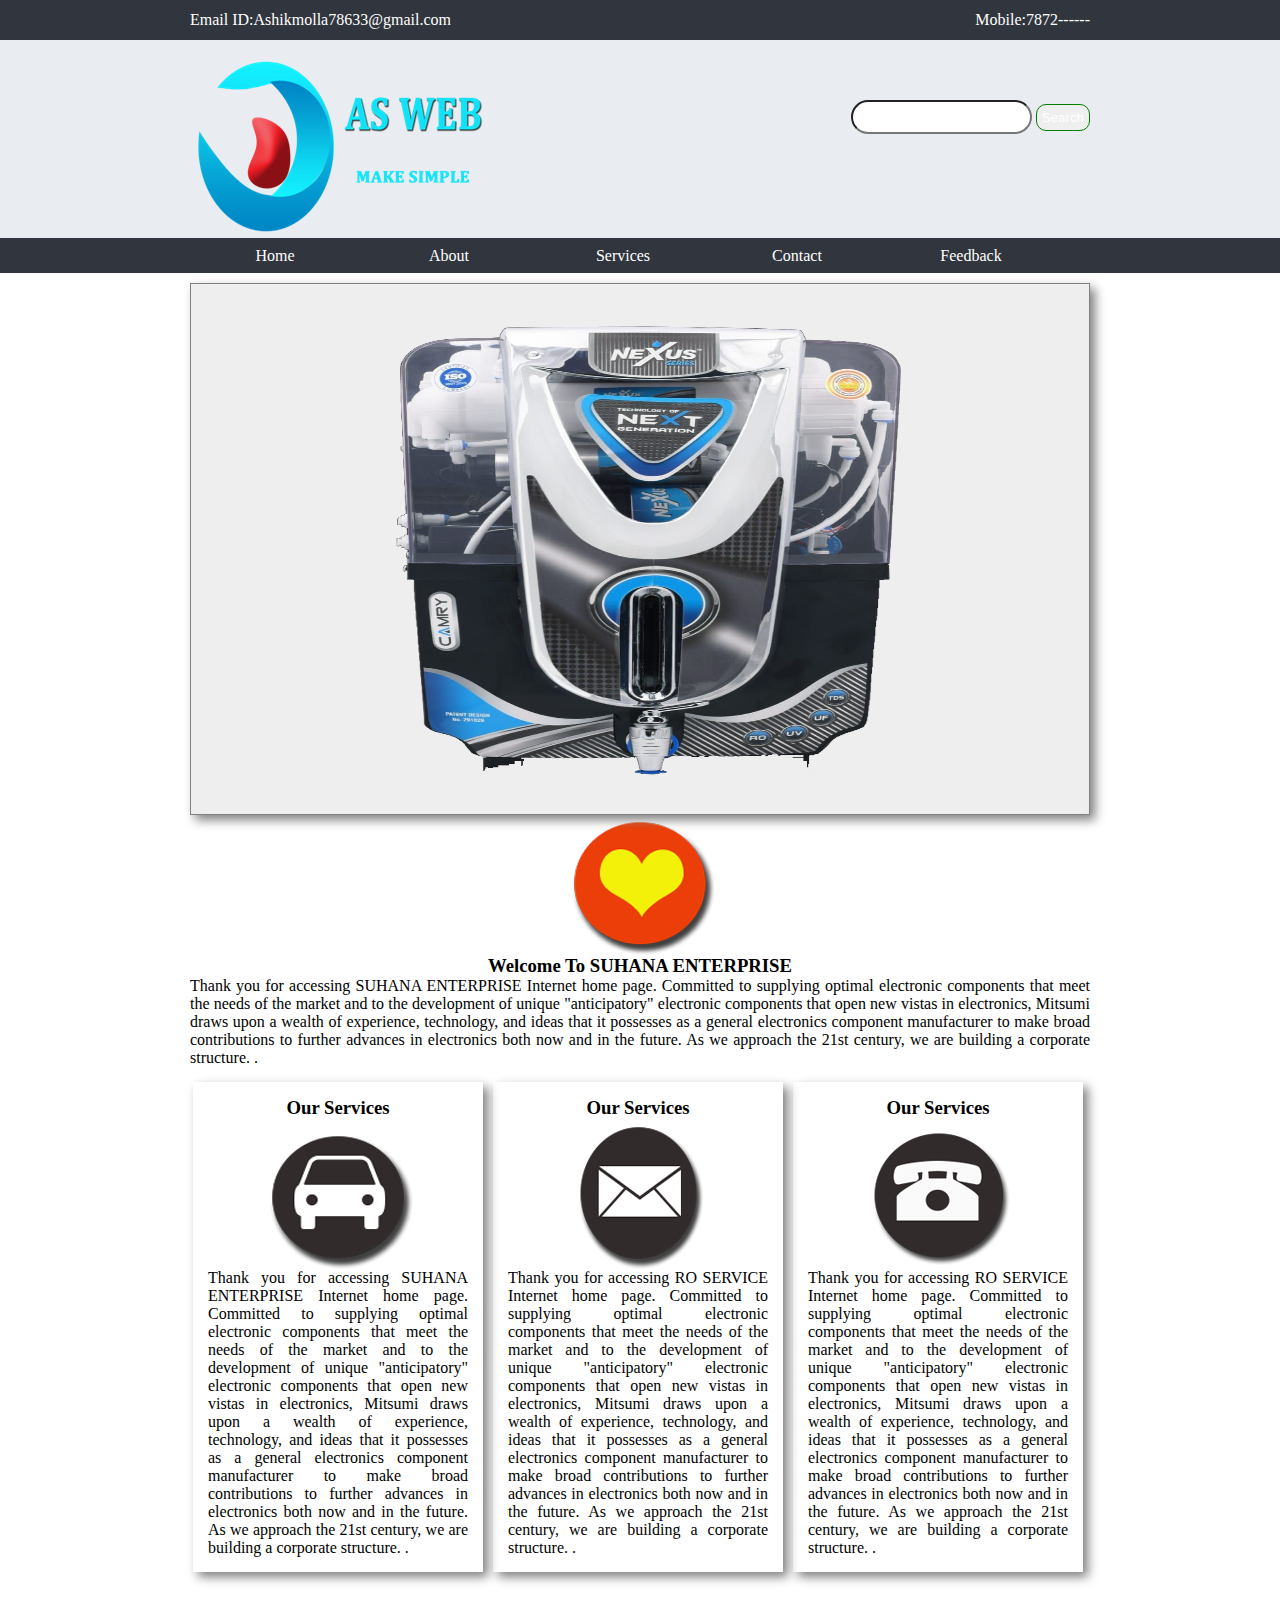
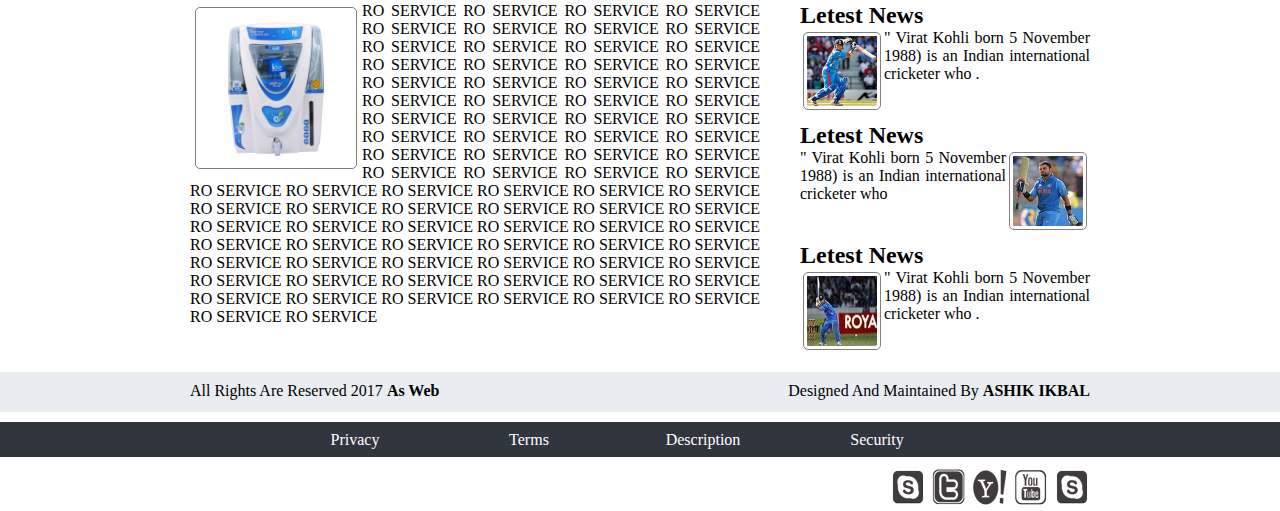
<file: index.html>
<!DOCTYPE html PUBLIC "-//W3C//DTD XHTML 1.0 Transitional//EN" "http://www.w3.org/TR/xhtml1/DTD/xhtml1-transitional.dtd">
<html xmlns="http://www.w3.org/1999/xhtml">
<head>


<title>AS WEB</title>
	<meta name="viewport" content="width=device-width, initial-scale=1.0, user-scalable=no"/>
<link type="text/css" rel="stylesheet" href="mystyle.css"/>
<link href="https://fonts.googleapis.com/css?family=Open+Sans+Condensed:300" rel="stylesheet">
<script src="jquery.js.js" type="text/javascript"></script>
<script src="jquery.cycle.all.js" type="text/javascript"></script>
<script type="text/javascript">

	$(document).ready(function()
	{
		$('#slider_image').cycle('fade');
        
    }
	);

</script>
</head>

<body>

    <div class="container dark">
        <div class="wrapper" id="top_div">
        	<div id="top_left">
            Email ID:Ashikmolla78633@gmail.com
            </div>
            <div id="top_right">
            Mobile:7872------
            </div>
            <div id="clear">
            
            </div>
        </div>
        
     </div>
     
     <div class="container light">
     	<div class="wrapper">
        	<div id="logo_left">
            	<img src="images/1.png"/>
            </div>
            <div id="logo_right">
            	<form>
                	<input id="textstyle" type="text" name="textbox"/>
                    <input id="button" type="button" name="search" value="Search"/>
                </form>
            </div>
             <div id="clear">
            
            </div>
        </div>
     
     </div>
     
	 <div class="container dark">
     	<div class="wrapper">
        	<ul>
            	<li><a href="index.html">Home</a></li>
                <li><a href="about.html">About</a></li>
                <li><a href="courses.html">Services</a></li>
                <li><a href="#">Contact</a></li>
                <li><a href="contact us.html">Feedback</a></li>
                
            </ul>
        </div>
     </div>
     
     <div class="container">
     		<div class="wrapper">
        		  <div id="slider_image">
            		 <img src="images/Images2/1.png"/>
					  <img src="images/Images2/2.png"/>
					  	  <img src="images/Images2/6.jpg"/>				 
					  <img src="images/Images2/5.png"/>
				 </div>
             </div>     
        
     </div>
     
     <div class="container">
     	<div class="wrapper">
        	<div id="text_image">
            	<img src="icon/love.png" onMouseOver="this.src='icon/love_hover.png'" onMouseOut="this.src='icon/love.png'"/>
            </div>
        	<h3>Welcome To SUHANA ENTERPRISE</h3>
        	<p>
            Thank you for accessing SUHANA ENTERPRISE Internet home page.
Committed to supplying optimal electronic components that meet the needs of the market and to the development of unique "anticipatory" electronic components that open new vistas in electronics, Mitsumi draws upon a wealth of experience, technology, and ideas that it possesses as a general electronics component manufacturer to make broad contributions to further advances in electronics both now and in the future. As we approach the 21st century, we are building a corporate structure. .
            </p>
             <div id="div_text">
             <h3>Our Services</h3>
             <div id="text_image">
             	<img src="icon/car.png" onMouseOver="this.src='icon/car_hover.png'" onMouseOut="this.src='icon/car.png'"/>
             </div>
             <p>
              Thank you for accessing SUHANA ENTERPRISE Internet home page.
Committed to supplying optimal electronic components that meet the needs of the market and to the development of unique "anticipatory" electronic components that open new vistas in electronics, Mitsumi draws upon a wealth of experience, technology, and ideas that it possesses as a general electronics component manufacturer to make broad contributions to further advances in electronics both now and in the future. As we approach the 21st century, we are building a corporate structure. .
             </p>
             </div>
              <div id="div_text">
              <h3>Our Services</h3>
              <div id="text_image">
             	<img src="icon/ms.png" onMouseOver="this.src='icon/msh.png'" onMouseOut="this.src='icon/ms.png'"/>
             </div>
             <p>
              Thank you for accessing RO SERVICE Internet home page.
Committed to supplying optimal electronic components that meet the needs of the market and to the development of unique "anticipatory" electronic components that open new vistas in electronics, Mitsumi draws upon a wealth of experience, technology, and ideas that it possesses as a general electronics component manufacturer to make broad contributions to further advances in electronics both now and in the future. As we approach the 21st century, we are building a corporate structure. .
             </p>
             </div>
              <div id="div_text">
              <h3>Our Services</h3>
              <div id="text_image">
             	<img src="icon/m.png" onMouseOver="this.src='icon/mh.png'" onMouseOut="this.src='icon/m.png'"/>
             </div>
             <p>
              Thank you for accessing RO SERVICE Internet home page.
Committed to supplying optimal electronic components that meet the needs of the market and to the development of unique "anticipatory" electronic components that open new vistas in electronics, Mitsumi draws upon a wealth of experience, technology, and ideas that it possesses as a general electronics component manufacturer to make broad contributions to further advances in electronics both now and in the future. As we approach the 21st century, we are building a corporate structure. .
             </p>
             </div>
        </div>
     </div>
	
     <div class="container">
     	<div class="wrapper">
        	<div id="bottom_div_left">
            <p> <img src="images/Images2/10.png" align="left"/>
            RO SERVICE RO SERVICE RO SERVICE RO SERVICE RO SERVICE RO SERVICE RO SERVICE RO SERVICE RO SERVICE RO SERVICE RO SERVICE RO SERVICE RO SERVICE RO SERVICE RO SERVICE RO SERVICE RO SERVICE RO SERVICE RO SERVICE RO SERVICE RO SERVICE RO SERVICE RO SERVICE RO SERVICE RO SERVICE RO SERVICE RO SERVICE RO SERVICE RO SERVICE RO SERVICE RO SERVICE RO SERVICE RO SERVICE RO SERVICE RO SERVICE RO SERVICE RO SERVICE RO SERVICE RO SERVICE RO SERVICE RO SERVICE RO SERVICE RO SERVICE RO SERVICE RO SERVICE RO SERVICE RO SERVICE RO SERVICE RO SERVICE RO SERVICE RO SERVICE RO SERVICE RO SERVICE RO SERVICE RO SERVICE RO SERVICE RO SERVICE RO SERVICE RO SERVICE RO SERVICE RO SERVICE RO SERVICE RO SERVICE RO SERVICE RO SERVICE RO SERVICE RO SERVICE RO SERVICE RO SERVICE RO SERVICE RO SERVICE RO SERVICE RO SERVICE RO SERVICE RO SERVICE RO SERVICE RO SERVICE RO SERVICE RO SERVICE RO SERVICE RO SERVICE RO SERVICE RO SERVICE RO SERVICE 
            </p>
            </div>
            
            <div id="bottom_div_rght">
 				<div id="letest_news">
                	<h2>
                    Letest News
                    </h2>
                    <p><img src="images/2.jpg" align="left"/>"
                    Virat Kohli born 5 November 1988) is an Indian international cricketer who .
                    </p>
               
                </div>
                <div id="letest_news">
                	<h2>
                    Letest News
                    </h2>
                    <p><img src="images/3.jpg" align="right"/>"
                    Virat Kohli born 5 November 1988) is an Indian international cricketer who 
                    </p>
               
                </div>
                <div id="letest_news">
                	<h2>
                    Letest News
                    </h2>
                    <p><img src="images/5.jpg" align="left"/>"
                    Virat Kohli born 5 November 1988) is an Indian international cricketer who .
                    </p>
               
                </div>
            
            </div>
            <div id="clear">
            </div>
        </div>
     
     </div>
     
     <div class="container light">
     	<div class="wrapper">
          <div id="all">
        	<div id="left">
            	All Rights Are Reserved 2017 <b>As Web</b>
            </div>
            <div id="right">
            	Designed And Maintained By <b>ASHIK IKBAL</b>
            </DIV>
            </div>
        </div>
     
     </div>
     <div class="container dark">
     	<div class="wrapper">
        	<ul id="policy">
            	<li><a href="#">Privacy</a></li>
                <li><a href="#">Terms</a></li>
                <li><a href="#">Description</a></li>
                <li><a href="#">Security</a></li>
            </ul>
          
        </div>
     </div>
     
     <div class="container">
     	<div class="wrapper">
         <div id="img">
   		   <img src="icon/twi.png"/>
           <img src="icon/twi1.png"/>
           <img src="icon/twi2.png"/>
           <img src="icon/twi3.png"/>
           <img src="icon/twi.png"/>
           
          </div>
           </div>
            <div id="clear">
     	</div>
     </div>
  
</body>
</html>
</file>
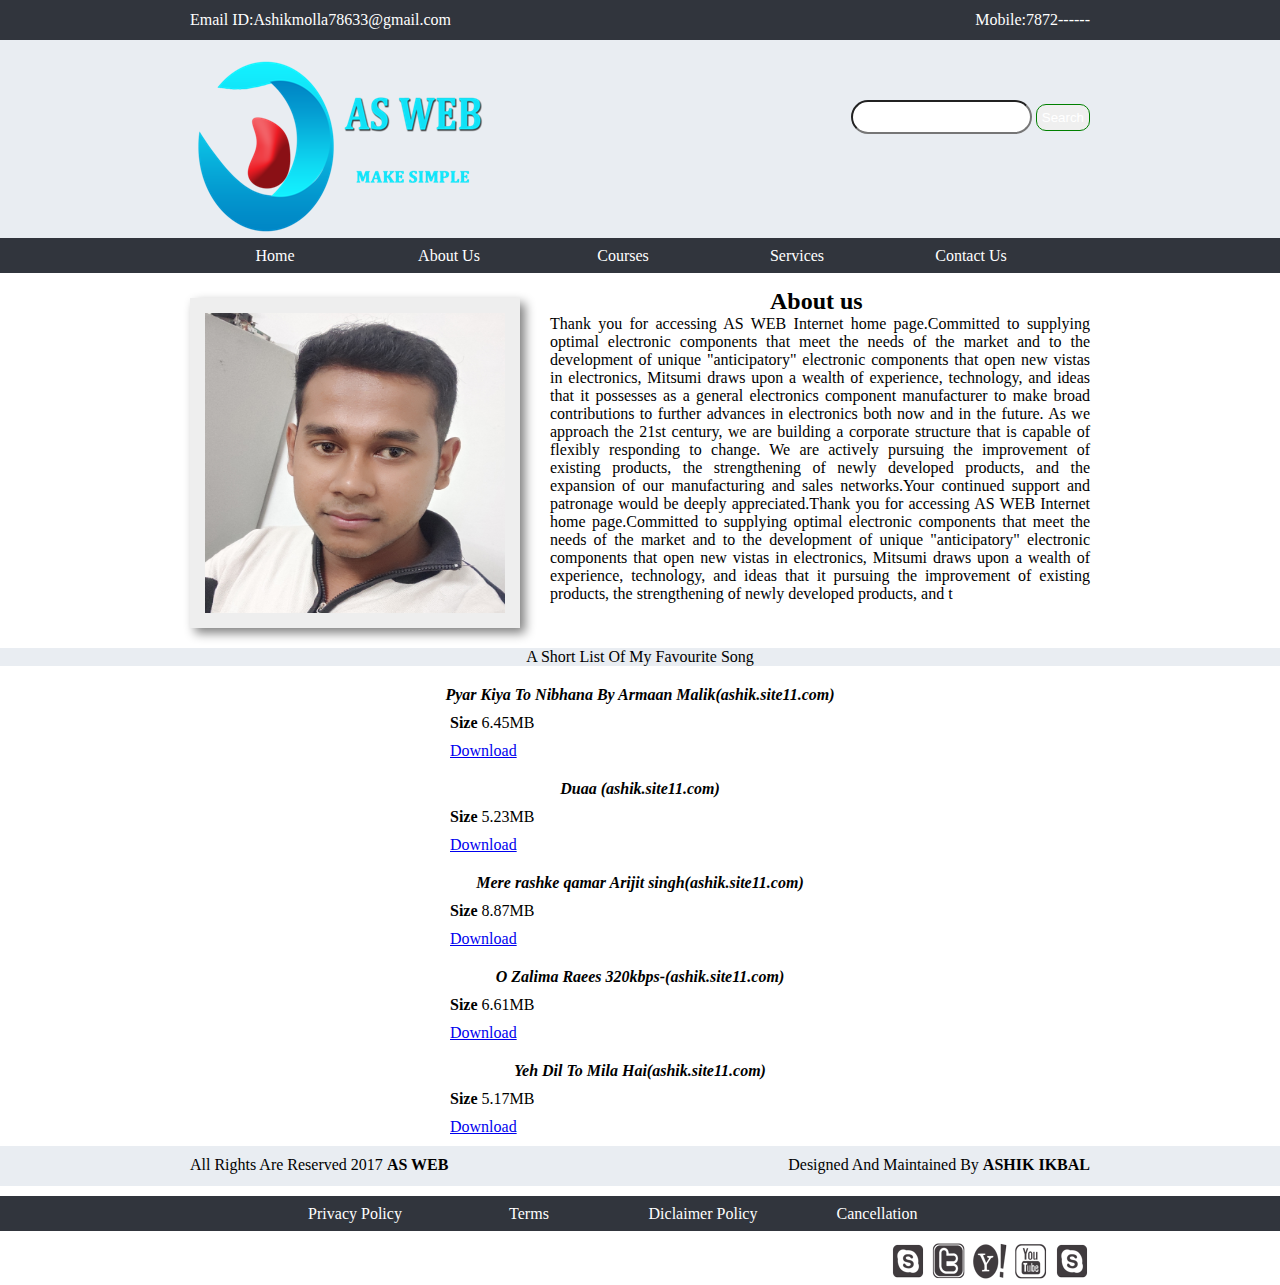
<file: about.html>
<!DOCTYPE html PUBLIC "-//W3C//DTD XHTML 1.0 Transitional//EN" "http://www.w3.org/TR/xhtml1/DTD/xhtml1-transitional.dtd">
<html xmlns="http://www.w3.org/1999/xhtml">
<head>
<meta http-equiv="Content-Type" content="text/html; charset=utf-8" />
<title>AS WEB</title>
<link type="text/css" href="mystyle.css" rel="stylesheet"/>
<link href="https://fonts.googleapis.com/css?family=Pacifico" rel="stylesheet">
</head>

<body>
	<div class="container dark">
        <div class="wrapper" id="top_div">
        	<div id="top_left">
            Email ID:Ashikmolla78633@gmail.com
            </div>
            <div id="top_right">
            Mobile:7872------
            </div>
            <div id="clear">
            
            </div>
        </div>
        
     </div>
     
     <div class="container light">
     	<div class="wrapper">
        	<div id="logo_left">
            	<img src="images/1.png"/>
            </div>
            <div id="logo_right">
            	<form>
                	<input id="textstyle" type="text" name="textbox"/>
                    <input id="button" type="button" name="search" value="Search"/>
                </form>
            </div>
             <div id="clear">
            
            </div>
        </div>
     
     </div>
     
	 <div class="container dark">
     	<div class="wrapper">
        	<ul>
            	<li><a href="index.html">Home</a></li>
                <li><a href="about.html">About Us</a></li>
                <li><a href="#">Courses</a></li>
                <li><a href="#">Services</a></li>
                <li><a href="contact us.html">Contact Us</a></li>
            </ul>
        </div>
     </div>
     
     <div class="container">
     	<div class="wrapper">
        	<div id="bottom_div_lefta">
            	<img src="images/Images2/L.jpg"/>
					<h2>About us</h2>
                    <div id="para">
                   <p>
                   Thank you for accessing AS WEB Internet home page.Committed to supplying optimal electronic components that meet the needs of the market and to the development of unique "anticipatory" electronic components that open new vistas in electronics, Mitsumi draws upon a wealth of experience, technology, and ideas that it possesses as a general electronics component manufacturer to make broad contributions to further advances in electronics both now and in the future. As we approach the 21st century, we are building a corporate structure that is capable of flexibly responding to change. We are actively pursuing the improvement of existing products, the strengthening of newly developed products, and the expansion of our manufacturing and sales networks.Your continued support and patronage would be deeply appreciated.Thank you for accessing AS WEB Internet home page.Committed to supplying optimal electronic components that meet the needs of the market and to the development of unique "anticipatory" electronic components that open new vistas in electronics, Mitsumi draws upon a wealth of experience, technology, and ideas that it pursuing the improvement of existing products, the strengthening of newly developed products, and t 
                   </p>
                   </div>
                   
                </div>
            
        </div>
     </div>
       </div>
            
            </div>
            <div id="clear">
            </div>
        </div>
   
     
     </div>
     
    <div id="fav">
    	A Short List Of My Favourite Song
    </div>
     
     <div>
     	<h4>Pyar Kiya To Nibhana By Armaan Malik(ashik.site11.com)</h4>
     </div>
     
     <div id="mp3"><span><b>Size</b></span> 6.45MB
     
     </div>
     
     
     <div id="mp3">
     <a href="music/Pyar Kiya To Nibhana By Armaan Malik(ashik.site11.com).mp3" download="Pyar Kiya To Nibhana By Armaan Malik(ashik.site11.com).mp3">Download</a></div>
     </div>
     
      <div>
     	<h4>Duaa (ashik.site11.com)</h4>
     </div>
     
     <div id="mp3"><span><b>Size</b></span> 5.23MB
     </div>
     <div id="mp3">
     <a href="music/Duaa (ashik.site11.com).mp3" download="Duaa (ashik.site11.com).mp3">Download</a></div>
     </div>
     
     
      <div>
     	<h4>Mere rashke qamar  Arijit singh(ashik.site11.com)</h4>
     </div>
     
     <div id="mp3"><span><b>Size</b></span> 8.87MB
     </div>
     <div id="mp3">
     <a href="music/Mere rashke qamar  Arijit singh(ashik.site11.com).mp3" download="Mere rashke qamar  Arijit singh(ashik.site11.com).mp3">Download</a></div>
     </div>
     
     
      <div>
     	<h4>O Zalima Raees 320kbps-(ashik.site11.com)</h4>
     </div>
     
     <div id="mp3"><span><b>Size</b></span> 6.61MB
     </div>
     <div id="mp3">
     <a href="music/O Zalima Raees 320kbps-(ashik.site11.com).mp3" download="O Zalima Raees 320kbps-(ashik.site11.com).mp3">Download</a></div>
     </div>
     
      <div>
     	<h4>Yeh Dil To Mila Hai(ashik.site11.com)</h4>
     </div>
     
     <div id="mp3"><span><b>Size</b></span> 5.17MB
     </div>
     <div id="mp3">
     <a href="music/Yeh Dil To Mila Hai(ashik.site11.com).mp3" download="Yeh Dil To Mila Hai(ashik.site11.com).mp3">Download</a></div>
     </div>
     
     
     <div class="container light">
     	<div class="wrapper">
          <div id="all">
        	<div id="left">
            	All Rights Are Reserved 2017 <b>AS WEB</b>
            </div>
            <div id="right">
            	Designed And Maintained By <b>ASHIK IKBAL</b>
            </DIV>
            </div>
        </div>
     
     </div>
     
   
     
     
     <div class="container dark">
     	<div class="wrapper">
        	<ul id="policy">
            	<li><a href="#">Privacy Policy</a></li>
                <li><a href="#">Terms</a></li>
                <li><a href="#">Diclaimer Policy</a></li>
                <li><a href="#">Cancellation</a></li>
            </ul>
          
        </div>
     </div>
     
     <div class="container">
     	<div class="wrapper">
         <div id="img">
   		   <img src="icon/twi.png"/>
           <img src="icon/twi1.png"/>
           <img src="icon/twi2.png"/>
           <img src="icon/twi3.png"/>
           <img src="icon/twi.png"/>
           
          </div>
           </div>
            <div id="clear">
     	</div>
     </div>

</body>
</html>
</file>
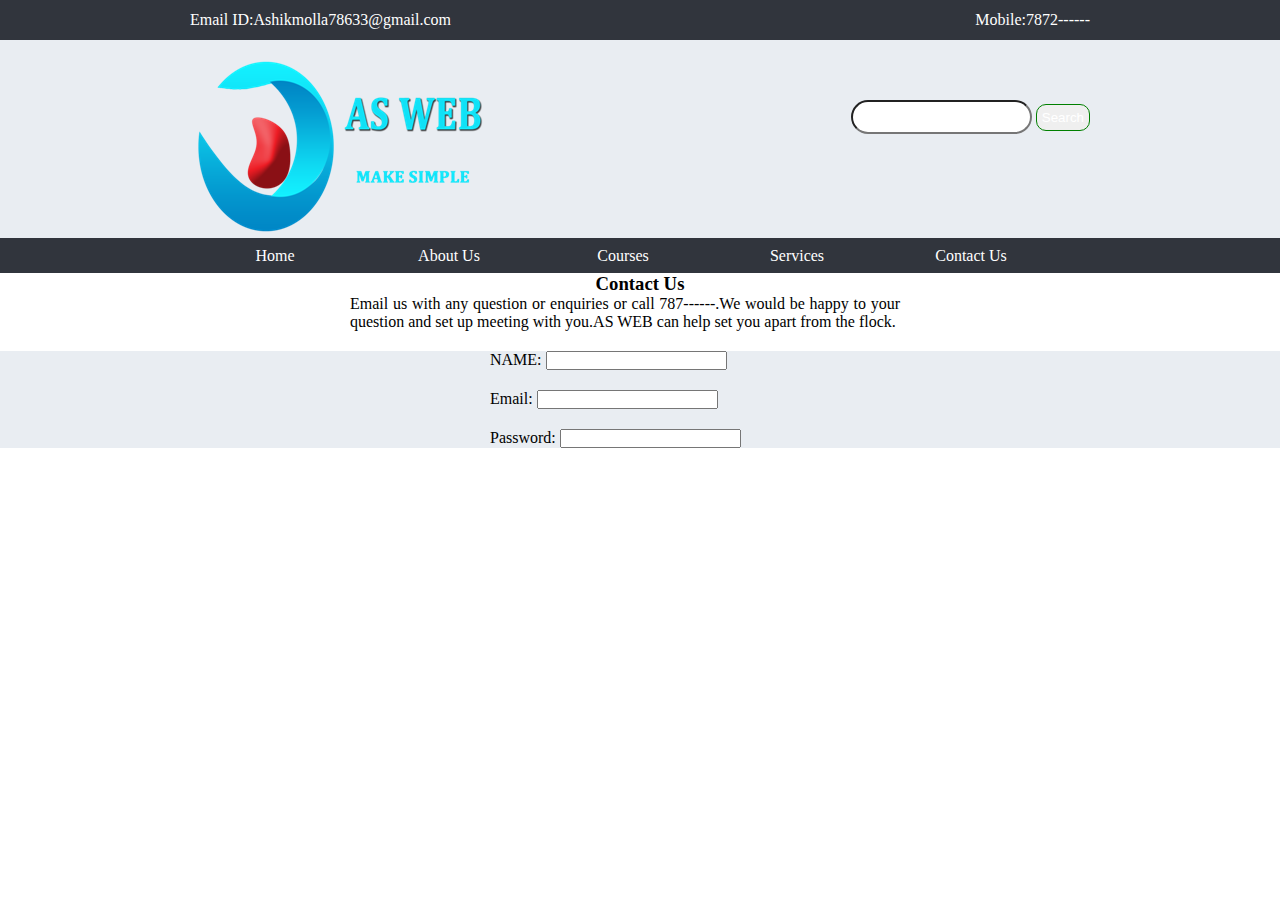
<file: contact us.html>
<!DOCTYPE html PUBLIC "-//W3C//DTD XHTML 1.0 Transitional//EN" "http://www.w3.org/TR/xhtml1/DTD/xhtml1-transitional.dtd">
<html xmlns="http://www.w3.org/1999/xhtml">
<head>
<meta http-equiv="Content-Type" content="text/html; charset=utf-8" />
<title>AS WEB</title>
<link type="text/css" href="mystyle.css" rel="stylesheet"/>
<link href="https://fonts.googleapis.com/css?family=Pacifico" rel="stylesheet">
</head>

<body>
	<div class="container dark">
        <div class="wrapper" id="top_div">
        	<div id="top_left">
            Email ID:Ashikmolla78633@gmail.com
            </div>
            <div id="top_right">
            Mobile:7872------
            </div>
            <div id="clear">
            
            </div>
        </div>
        
     </div>
     
     <div class="container light">
     	<div class="wrapper">
        	<div id="logo_left">
            	<img src="images/1.png"/>
            </div>
            <div id="logo_right">
            	<form>
                	<input id="textstyle" type="text" name="textbox"/>
                    <input id="button" type="button" name="search" value="Search"/>
                   
                </form>
            </div>
             <div id="clear">
            
            </div>
        </div>
     
     </div>
     
	 <div class="container dark">
     	<div class="wrapper">
        	<ul>
            	<li><a href="index.html">Home</a></li>
                <li><a href="about.html">About Us</a></li>
                <li><a href="#">Courses</a></li>
                <li><a href="#">Services</a></li>
                <li><a href="contact us.html">Contact Us</a></li>
            </ul>
        </div>
     </div>
     
     <div class="container">
     	<div class="wrapper">
        	<h3>Contact Us</h3>
            	<div id="contact">
            	<p>
                Email us with any question or enquiries or call 787------.We would be happy to your question and set up meeting with you.AS WEB can help set you apart from the flock.
            	</p>
            	</div>
        </div>
     </div> 
     
     <div class="container light">
     	<div class="wrapper">
        	
        	<form id="address">
            	<p id="bu">NAME:
                <input type="text" name="name" maxlength="30"/>
            	</p>
			<form id="address">
            	<p id="bu">Email:
                <input type="text" name="name" maxlength="30"/>
            	</p>
	<form id="address">
            	<p id="bu">Password:
                <input type="text" name="name" maxlength="30"/>
            	</p>
            </form>
            
        </div>
     
     </div>
    
</body>
</html>
</file>
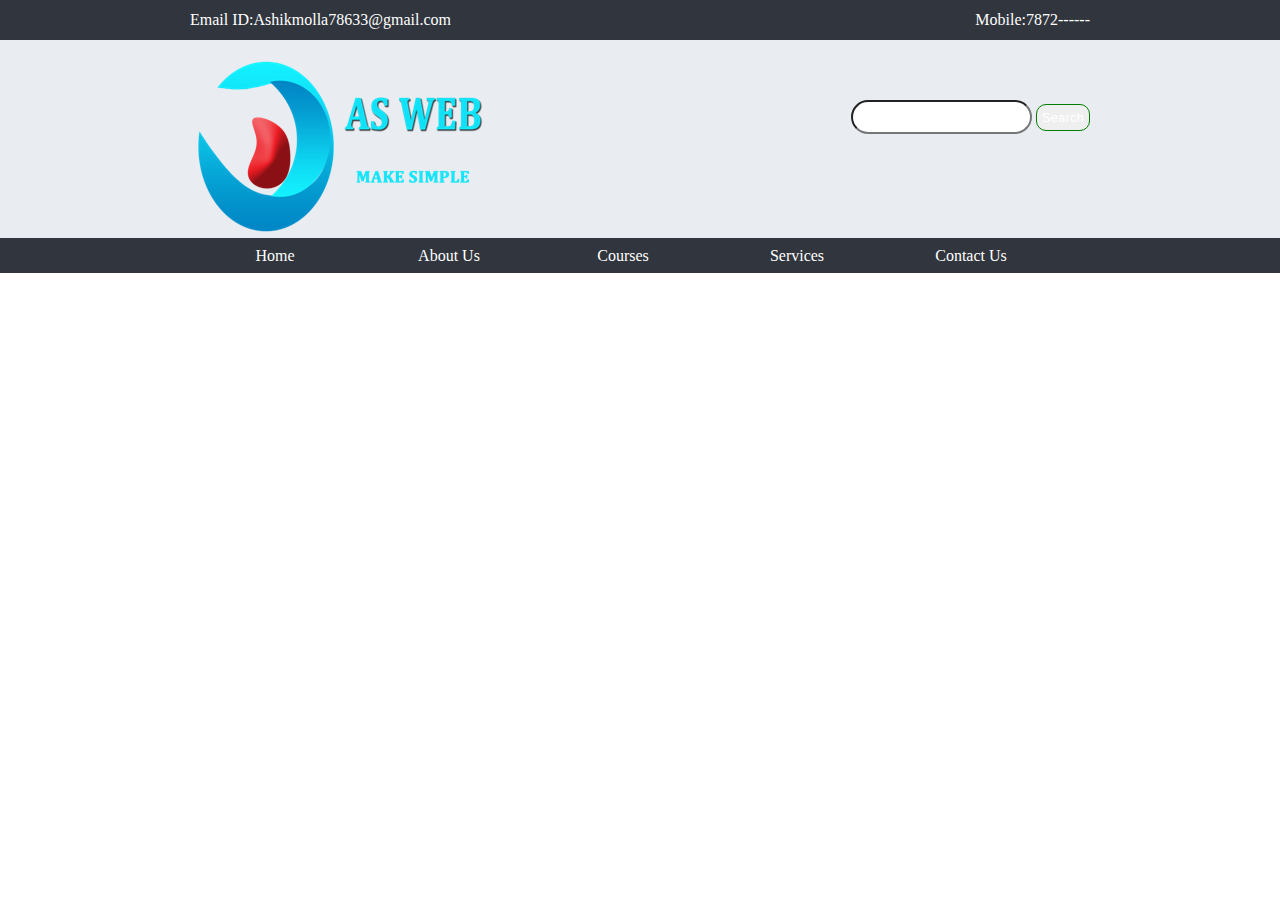
<file: courses.html>
<!DOCTYPE html PUBLIC "-//W3C//DTD XHTML 1.0 Transitional//EN" "http://www.w3.org/TR/xhtml1/DTD/xhtml1-transitional.dtd">
<html xmlns="http://www.w3.org/1999/xhtml">
<head>
<meta http-equiv="Content-Type" content="text/html; charset=utf-8" />
<title>Untitled Document</title>
</head>

<body>
<!DOCTYPE html PUBLIC "-//W3C//DTD XHTML 1.0 Transitional//EN" "http://www.w3.org/TR/xhtml1/DTD/xhtml1-transitional.dtd">
<html xmlns="http://www.w3.org/1999/xhtml">
<head>
<meta http-equiv="Content-Type" content="text/html; charset=utf-8" />
<title>AS WEB</title>
<link type="text/css" href="mystyle.css" rel="stylesheet"/>
<link href="https://fonts.googleapis.com/css?family=Pacifico" rel="stylesheet">
</head>

<body>
	<div class="container dark">
        <div class="wrapper" id="top_div">
        	<div id="top_left">
            Email ID:Ashikmolla78633@gmail.com
            </div>
            <div id="top_right">
            Mobile:7872------
            </div>
            <div id="clear">
            
            </div>
        </div>
        
     </div>
     
     <div class="container light">
     	<div class="wrapper">
        	<div id="logo_left">
            	<img src="images/1.png"/>
            </div>
            <div id="logo_right">
            	<form>
                	<input id="textstyle" type="text" name="textbox"/>
                    <input id="button" type="button" name="search" value="Search"/>
                </form>
            </div>
             <div id="clear">
            
            </div>
        </div>
     
     </div>
     
	 <div class="container dark">
     	<div class="wrapper">
        	<ul>
            	<li><a href="index.html">Home</a></li>
                <li><a href="about.html">About Us</a></li>
                <li><a href="courses.html">Courses</a></li>
                <li><a href="#">Services</a></li>
                <li><a href="contact us.html">Contact Us</a></li>
            </ul>
        </div>
     </div>
</body>
</html>
</file>
<file: mystyle.css>
*
{
	margin:0px;
	padding:0px;
}
ul
{
	
}

.container
{
	width:100%;
}
.wrapper
{
	width:900px;
	margin:auto;
}
.dark
{
	background-color:#31353d;
	color:white;
}

.light
{
	background-color:#e9edf2;
}
.color
{
	background-color:#66F;
	border:1px solid red;
}

#top_left
{
	display:inline-block;
	
}

#top_right
{
	float:right;
}
#top_div
{
	height:40px;
	line-height:40px;
}
#logo_left
{
	
	display:inline-block;
	
}
#logo_right
{
	float:right;
	
	margin-top:60px;
}
#textstyle
{
	height:30px;
	border-radius:30px;
}
#button
{
	background-color:FF3399;
	color:white;
	padding:5px;
	border-radius:10px;
	border:1px solid green;
}
#clear
{
	clear:both;
}
ul
{
	
}
ul li
{
	
	width:170px;
	display:inline-block;
	height:35px;
	line-height:35px;
	text-align:center;
}
ul li a
{
	color:white;
	text-decoration:none;
	display:block;
}
ul li a:hover
{
	background-color:orange;
	color:black;
}
#slider_image img
{
	width:868px;
	height: 500px;
	border:1px solid grey;
	padding:15px;
	background-color:#eee;
	box-shadow:5px 5px 10px grey;
	margin-top:10px;
}
h3
{
	text-align:center;
	
}
h4
{
	text-align:center;
	font-style:italic;
	margin-top:20px;
}

p
{
	text-align:justify;
}
#text_image
{
	width:150px;
	margin:auto;
	cursor:pointer;	
	
}
#div_text
{
	
	width:260px;
	margin:3px;
	display:inline-block;
	margin-top:15px;
	box-shadow:5px 5px 10px grey;
	padding:15px;
	margin-bottom:15px;
}
#bottom_div_left
{
	
	display:inline-block;
	width:570px;
	margin-top:15px;
}
#bottom_div_left img
{
	border:1px solid grey;
	padding:5px;
	margin:5px;
	border-radius:5px;
	width: 150px;
}
#bottom_div_rght
{
	
	width:290px;
	float:right;
	margin-top:15px;
}
#letest_news img
{
	height:70px;
	width:70px;
	margin:3px;
	padding:3px;
	border:1px solid grey;
	border-radius:5px;
}
#letest_news
{
	
	height:120px;
}
#footer_section
{
	width:260px;
	margin:3px;
	display:inline-block;
	margin-top:15px;
	
	padding:15px;
	margin-bottom:15px;
}
#contact p
{
	width:550px;
	margin-left:160px;	
}
#address
{
	
	
}
#bu
{
	margin-left:300px;
	margin-top:20px;
}
#left
{
	display:inline-block;
	margin-top:10px;
}
#right
{
	float:right;
	margin-top:10px;
}
#all
{
	height:40px;
	margin-top:10px;
}
#policy
{
	margin-left:80px;
	margin-top:10px;
}
#img
{
	display:inline-block;
	float:right;
	margin-top:10px;
	cursor:pointer;	
}

#bottom_div_lefta img
{
	height:300px;
	width:300px;
	display:inline-block;
	float:left;
	padding:15px;
	background-color:#eee;
	box-shadow:5px 5px 10px grey;
	margin-top:10px
}
#bottom_div_lefta
{
	display:inline-block;
	width:900px;
	margin-top:15px;
	
}
#para
{
	width:540px;
	float:right;
}
#bottom_div_lefta h2
{
	display:inline-block;
	margin-left:250px;
}
#mp3
{
	width:200px;
	margin-left:450px;
	margin-top:10px;
}
#fav
{
	text-align:center;
	background-color:#e9edf2;
	margin-top:20px;
}
</file>
